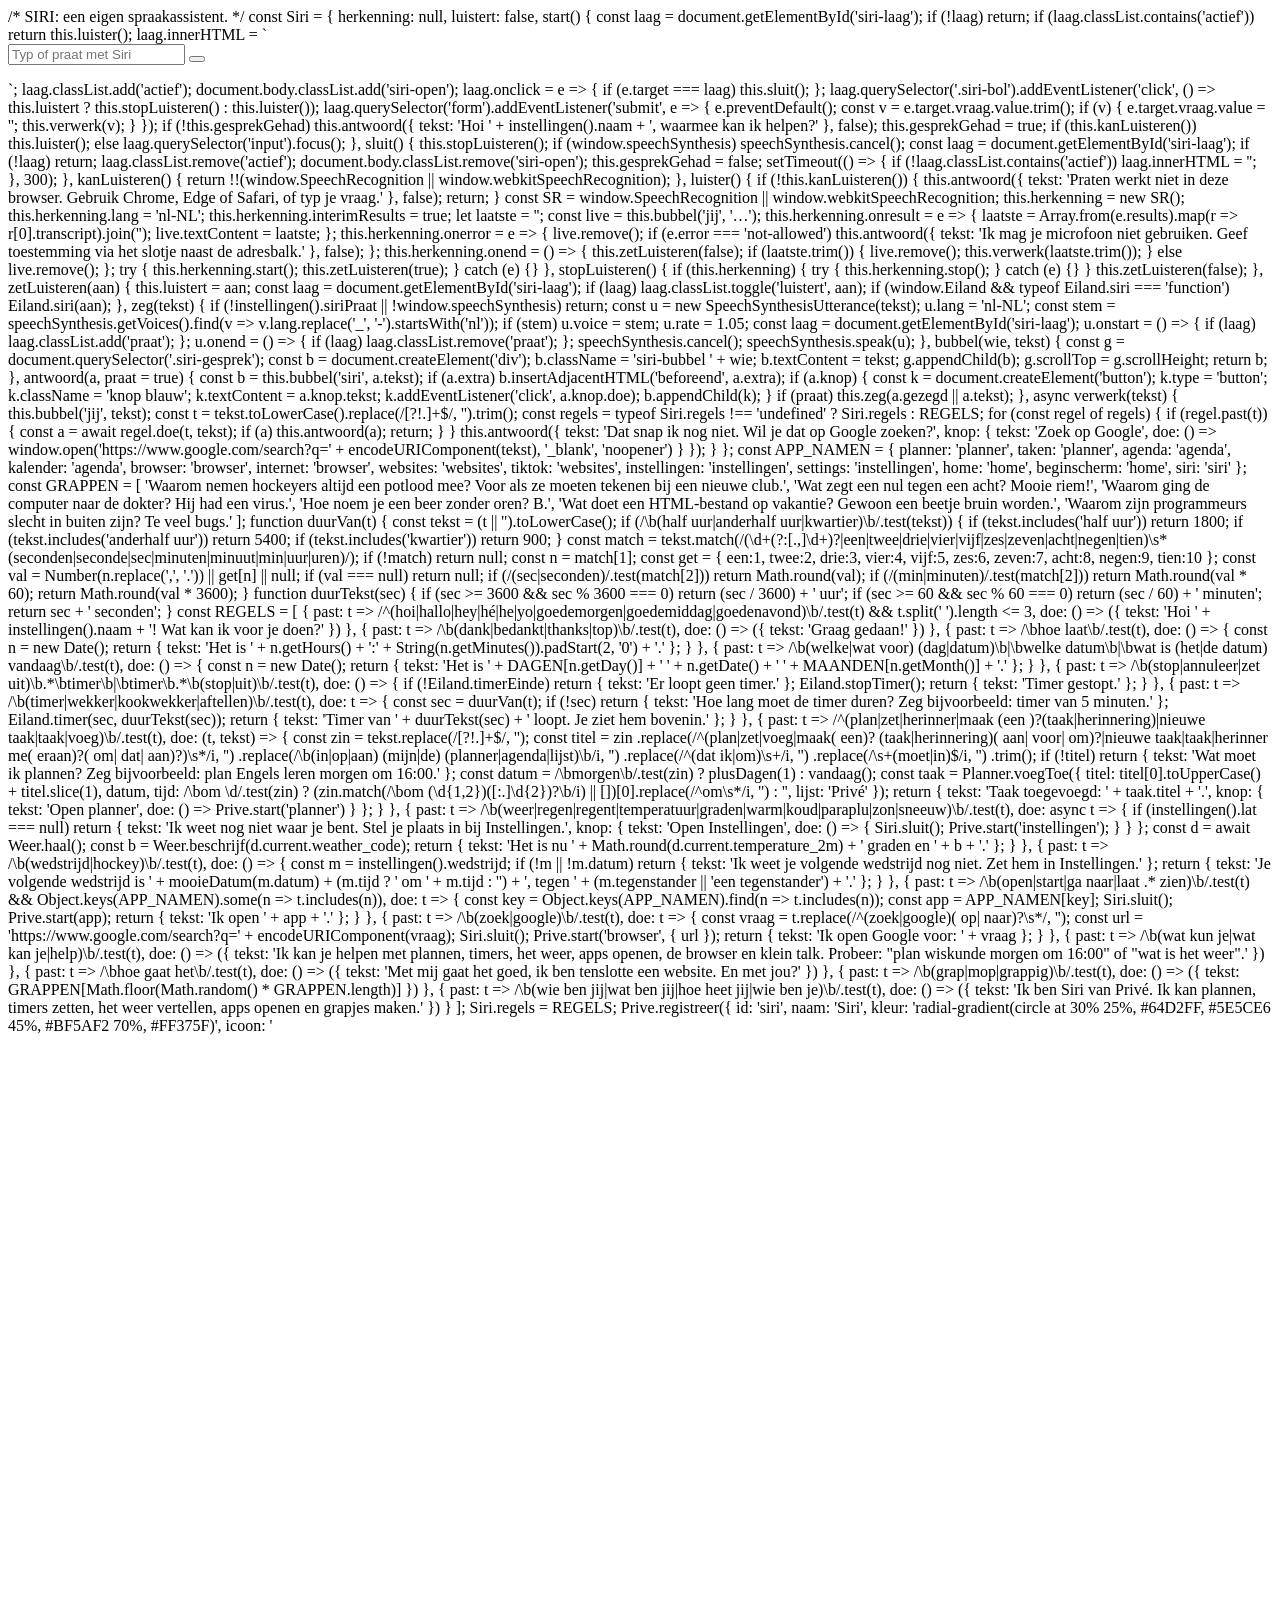
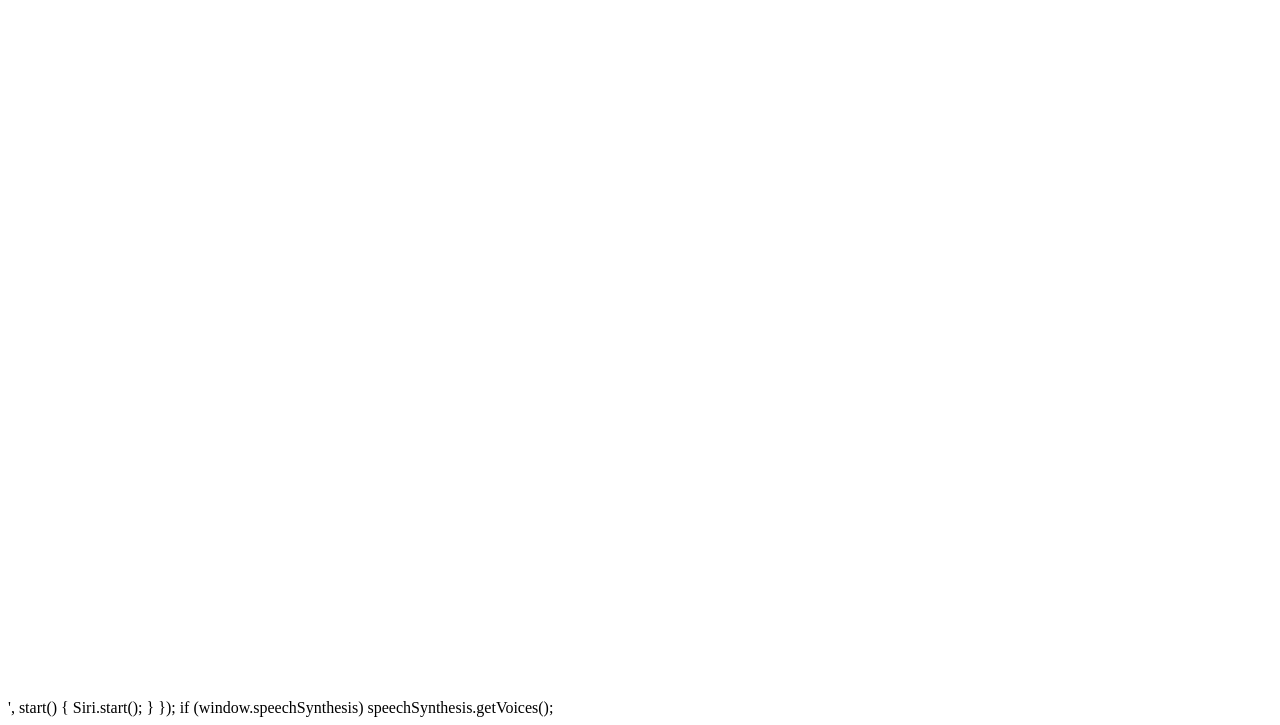
<file: index.html>
/* SIRI: een eigen spraakassistent. */
const Siri = {
  herkenning: null,
  luistert: false,

  start() {
    const laag = document.getElementById('siri-laag');
    if (!laag) return;
    if (laag.classList.contains('actief')) return this.luister();

    laag.innerHTML = `
      <div class="siri-rand"></div>
      <div class="siri-paneel">
        <div class="siri-gesprek" aria-live="polite"></div>
        <form class="siri-invoer">
          <input name="vraag" placeholder="Typ of praat met Siri" autocomplete="off">
          <button type="button" class="siri-bol" aria-label="Praat met Siri"><span></span><span></span><span></span></button>
        </form>
      </div>`;

    laag.classList.add('actief');
    document.body.classList.add('siri-open');

    laag.onclick = e => { if (e.target === laag) this.sluit(); };
    laag.querySelector('.siri-bol').addEventListener('click', () => this.luistert ? this.stopLuisteren() : this.luister());
    laag.querySelector('form').addEventListener('submit', e => {
      e.preventDefault();
      const v = e.target.vraag.value.trim();
      if (v) { e.target.vraag.value = ''; this.verwerk(v); }
    });

    if (!this.gesprekGehad) this.antwoord({ tekst: 'Hoi ' + instellingen().naam + ', waarmee kan ik helpen?' }, false);
    this.gesprekGehad = true;

    if (this.kanLuisteren()) this.luister();
    else laag.querySelector('input').focus();
  },

  sluit() {
    this.stopLuisteren();
    if (window.speechSynthesis) speechSynthesis.cancel();
    const laag = document.getElementById('siri-laag');
    if (!laag) return;
    laag.classList.remove('actief');
    document.body.classList.remove('siri-open');
    this.gesprekGehad = false;
    setTimeout(() => { if (!laag.classList.contains('actief')) laag.innerHTML = ''; }, 300);
  },

  kanLuisteren() {
    return !!(window.SpeechRecognition || window.webkitSpeechRecognition);
  },

  luister() {
    if (!this.kanLuisteren()) {
      this.antwoord({ tekst: 'Praten werkt niet in deze browser. Gebruik Chrome, Edge of Safari, of typ je vraag.' }, false);
      return;
    }

    const SR = window.SpeechRecognition || window.webkitSpeechRecognition;
    this.herkenning = new SR();
    this.herkenning.lang = 'nl-NL';
    this.herkenning.interimResults = true;

    let laatste = '';
    const live = this.bubbel('jij', '…');
    this.herkenning.onresult = e => {
      laatste = Array.from(e.results).map(r => r[0].transcript).join('');
      live.textContent = laatste;
    };
    this.herkenning.onerror = e => {
      live.remove();
      if (e.error === 'not-allowed') this.antwoord({ tekst: 'Ik mag je microfoon niet gebruiken. Geef toestemming via het slotje naast de adresbalk.' }, false);
    };
    this.herkenning.onend = () => {
      this.zetLuisteren(false);
      if (laatste.trim()) { live.remove(); this.verwerk(laatste.trim()); }
      else live.remove();
    };

    try {
      this.herkenning.start();
      this.zetLuisteren(true);
    } catch (e) {}
  },

  stopLuisteren() {
    if (this.herkenning) {
      try { this.herkenning.stop(); } catch (e) {}
    }
    this.zetLuisteren(false);
  },

  zetLuisteren(aan) {
    this.luistert = aan;
    const laag = document.getElementById('siri-laag');
    if (laag) laag.classList.toggle('luistert', aan);
    if (window.Eiland && typeof Eiland.siri === 'function') Eiland.siri(aan);
  },

  zeg(tekst) {
    if (!instellingen().siriPraat || !window.speechSynthesis) return;
    const u = new SpeechSynthesisUtterance(tekst);
    u.lang = 'nl-NL';
    const stem = speechSynthesis.getVoices().find(v => v.lang.replace('_', '-').startsWith('nl'));
    if (stem) u.voice = stem;
    u.rate = 1.05;
    const laag = document.getElementById('siri-laag');
    u.onstart = () => { if (laag) laag.classList.add('praat'); };
    u.onend = () => { if (laag) laag.classList.remove('praat'); };
    speechSynthesis.cancel();
    speechSynthesis.speak(u);
  },

  bubbel(wie, tekst) {
    const g = document.querySelector('.siri-gesprek');
    const b = document.createElement('div');
    b.className = 'siri-bubbel ' + wie;
    b.textContent = tekst;
    g.appendChild(b);
    g.scrollTop = g.scrollHeight;
    return b;
  },

  antwoord(a, praat = true) {
    const b = this.bubbel('siri', a.tekst);
    if (a.extra) b.insertAdjacentHTML('beforeend', a.extra);
    if (a.knop) {
      const k = document.createElement('button');
      k.type = 'button';
      k.className = 'knop blauw';
      k.textContent = a.knop.tekst;
      k.addEventListener('click', a.knop.doe);
      b.appendChild(k);
    }
    if (praat) this.zeg(a.gezegd || a.tekst);
  },

  async verwerk(tekst) {
    this.bubbel('jij', tekst);
    const t = tekst.toLowerCase().replace(/[?!.]+$/, '').trim();
    const regels = typeof Siri.regels !== 'undefined' ? Siri.regels : REGELS;
    for (const regel of regels) {
      if (regel.past(t)) {
        const a = await regel.doe(t, tekst);
        if (a) this.antwoord(a);
        return;
      }
    }
    this.antwoord({
      tekst: 'Dat snap ik nog niet. Wil je dat op Google zoeken?',
      knop: { tekst: 'Zoek op Google', doe: () => window.open('https://www.google.com/search?q=' + encodeURIComponent(tekst), '_blank', 'noopener') }
    });
  }
};

const APP_NAMEN = {
  planner: 'planner', taken: 'planner', agenda: 'agenda', kalender: 'agenda', browser: 'browser', internet: 'browser',
  websites: 'websites', tiktok: 'websites', instellingen: 'instellingen', settings: 'instellingen', home: 'home', beginscherm: 'home', siri: 'siri'
};

const GRAPPEN = [
  'Waarom nemen hockeyers altijd een potlood mee? Voor als ze moeten tekenen bij een nieuwe club.',
  'Wat zegt een nul tegen een acht? Mooie riem!',
  'Waarom ging de computer naar de dokter? Hij had een virus.',
  'Hoe noem je een beer zonder oren? B.',
  'Wat doet een HTML-bestand op vakantie? Gewoon een beetje <body> bruin worden.',
  'Waarom zijn programmeurs slecht in buiten zijn? Te veel bugs.'
];

function duurVan(t) {
  const tekst = (t || '').toLowerCase();
  if (/\b(half uur|anderhalf uur|kwartier)\b/.test(tekst)) {
    if (tekst.includes('half uur')) return 1800;
    if (tekst.includes('anderhalf uur')) return 5400;
    if (tekst.includes('kwartier')) return 900;
  }
  const match = tekst.match(/(\d+(?:[.,]\d+)?|een|twee|drie|vier|vijf|zes|zeven|acht|negen|tien)\s*(seconden|seconde|sec|minuten|minuut|min|uur|uren)/);
  if (!match) return null;
  const n = match[1];
  const get = { een:1, twee:2, drie:3, vier:4, vijf:5, zes:6, zeven:7, acht:8, negen:9, tien:10 };
  const val = Number(n.replace(',', '.')) || get[n] || null;
  if (val === null) return null;
  if (/(sec|seconden)/.test(match[2])) return Math.round(val);
  if (/(min|minuten)/.test(match[2])) return Math.round(val * 60);
  return Math.round(val * 3600);
}

function duurTekst(sec) {
  if (sec >= 3600 && sec % 3600 === 0) return (sec / 3600) + ' uur';
  if (sec >= 60 && sec % 60 === 0) return (sec / 60) + ' minuten';
  return sec + ' seconden';
}

const REGELS = [
  {
    past: t => /^(hoi|hallo|hey|hé|he|yo|goedemorgen|goedemiddag|goedenavond)\b/.test(t) && t.split(' ').length <= 3,
    doe: () => ({ tekst: 'Hoi ' + instellingen().naam + '! Wat kan ik voor je doen?' })
  },
  {
    past: t => /\b(dank|bedankt|thanks|top)\b/.test(t),
    doe: () => ({ tekst: 'Graag gedaan!' })
  },
  {
    past: t => /\bhoe laat\b/.test(t),
    doe: () => { const n = new Date(); return { tekst: 'Het is ' + n.getHours() + ':' + String(n.getMinutes()).padStart(2, '0') + '.' }; }
  },
  {
    past: t => /\b(welke|wat voor) (dag|datum)\b|\bwelke datum\b|\bwat is (het|de datum) vandaag\b/.test(t),
    doe: () => { const n = new Date(); return { tekst: 'Het is ' + DAGEN[n.getDay()] + ' ' + n.getDate() + ' ' + MAANDEN[n.getMonth()] + '.' }; }
  },
  {
    past: t => /\b(stop|annuleer|zet uit)\b.*\btimer\b|\btimer\b.*\b(stop|uit)\b/.test(t),
    doe: () => { if (!Eiland.timerEinde) return { tekst: 'Er loopt geen timer.' }; Eiland.stopTimer(); return { tekst: 'Timer gestopt.' }; }
  },
  {
    past: t => /\b(timer|wekker|kookwekker|aftellen)\b/.test(t),
    doe: t => {
      const sec = duurVan(t);
      if (!sec) return { tekst: 'Hoe lang moet de timer duren? Zeg bijvoorbeeld: timer van 5 minuten.' };
      Eiland.timer(sec, duurTekst(sec));
      return { tekst: 'Timer van ' + duurTekst(sec) + ' loopt. Je ziet hem bovenin.' };
    }
  },
  {
    past: t => /^(plan|zet|herinner|maak (een )?(taak|herinnering)|nieuwe taak|taak|voeg)\b/.test(t),
    doe: (t, tekst) => {
      const zin = tekst.replace(/[?!.]+$/, '');
      const titel = zin
        .replace(/^(plan|zet|voeg|maak( een)? (taak|herinnering)( aan| voor| om)?|nieuwe taak|taak|herinner me( eraan)?( om| dat| aan)?)\s*/i, '')
        .replace(/\b(in|op|aan) (mijn|de) (planner|agenda|lijst)\b/i, '')
        .replace(/^(dat ik|om)\s+/i, '')
        .replace(/\s+(moet|in)$/i, '')
        .trim();
      if (!titel) return { tekst: 'Wat moet ik plannen? Zeg bijvoorbeeld: plan Engels leren morgen om 16:00.' };
      const datum = /\bmorgen\b/.test(zin) ? plusDagen(1) : vandaag();
      const taak = Planner.voegToe({ titel: titel[0].toUpperCase() + titel.slice(1), datum, tijd: /\bom \d/.test(zin) ? (zin.match(/\bom (\d{1,2})([:.]\d{2})?\b/i) || [])[0].replace(/^om\s*/i, '') : '', lijst: 'Privé' });
      return { tekst: 'Taak toegevoegd: ' + taak.titel + '.', knop: { tekst: 'Open planner', doe: () => Prive.start('planner') } };
    }
  },
  {
    past: t => /\b(weer|regen|regent|temperatuur|graden|warm|koud|paraplu|zon|sneeuw)\b/.test(t),
    doe: async t => {
      if (instellingen().lat === null) return { tekst: 'Ik weet nog niet waar je bent. Stel je plaats in bij Instellingen.', knop: { tekst: 'Open Instellingen', doe: () => { Siri.sluit(); Prive.start('instellingen'); } } };
      const d = await Weer.haal();
      const b = Weer.beschrijf(d.current.weather_code);
      return { tekst: 'Het is nu ' + Math.round(d.current.temperature_2m) + ' graden en ' + b + '.' };
    }
  },
  {
    past: t => /\b(wedstrijd|hockey)\b/.test(t),
    doe: () => {
      const m = instellingen().wedstrijd;
      if (!m || !m.datum) return { tekst: 'Ik weet je volgende wedstrijd nog niet. Zet hem in Instellingen.' };
      return { tekst: 'Je volgende wedstrijd is ' + mooieDatum(m.datum) + (m.tijd ? ' om ' + m.tijd : '') + ', tegen ' + (m.tegenstander || 'een tegenstander') + '.' };
    }
  },
  {
    past: t => /\b(open|start|ga naar|laat .* zien)\b/.test(t) && Object.keys(APP_NAMEN).some(n => t.includes(n)),
    doe: t => {
      const key = Object.keys(APP_NAMEN).find(n => t.includes(n));
      const app = APP_NAMEN[key];
      Siri.sluit();
      Prive.start(app);
      return { tekst: 'Ik open ' + app + '.' };
    }
  },
  {
    past: t => /\b(zoek|google)\b/.test(t),
    doe: t => {
      const vraag = t.replace(/^(zoek|google)( op| naar)?\s*/, '');
      const url = 'https://www.google.com/search?q=' + encodeURIComponent(vraag);
      Siri.sluit();
      Prive.start('browser', { url });
      return { tekst: 'Ik open Google voor: ' + vraag };
    }
  },
  {
    past: t => /\b(wat kun je|wat kan je|help)\b/.test(t),
    doe: () => ({ tekst: 'Ik kan je helpen met plannen, timers, het weer, apps openen, de browser en klein talk. Probeer: "plan wiskunde morgen om 16:00" of "wat is het weer".' })
  },
  {
    past: t => /\bhoe gaat het\b/.test(t),
    doe: () => ({ tekst: 'Met mij gaat het goed, ik ben tenslotte een website. En met jou?' })
  },
  {
    past: t => /\b(grap|mop|grappig)\b/.test(t),
    doe: () => ({ tekst: GRAPPEN[Math.floor(Math.random() * GRAPPEN.length)] })
  },
  {
    past: t => /\b(wie ben jij|wat ben jij|hoe heet jij|wie ben je)\b/.test(t),
    doe: () => ({ tekst: 'Ik ben Siri van Privé. Ik kan plannen, timers zetten, het weer vertellen, apps openen en grapjes maken.' })
  }
];

Siri.regels = REGELS;

Prive.registreer({
  id: 'siri',
  naam: 'Siri',
  kleur: 'radial-gradient(circle at 30% 25%, #64D2FF, #5E5CE6 45%, #BF5AF2 70%, #FF375F)',
  icoon: '<svg viewBox="0 0 24 24" fill="none" stroke="#fff" stroke-width="1.6" stroke-linecap="round"><path d="M4 12c1.5-4 3-4 4.5 0s3 4 4.5 0 3-4 4.5 0 1.8 2.5 2.5 1.5"/><path d="M5.5 12c1-2 2.2-2.5 3.5-2.5s2.5.5 3.5 2.5"/><circle cx="12" cy="12" r="3"/></svg>',
  start() { Siri.start(); }
});

if (window.speechSynthesis) speechSynthesis.getVoices();
</file>
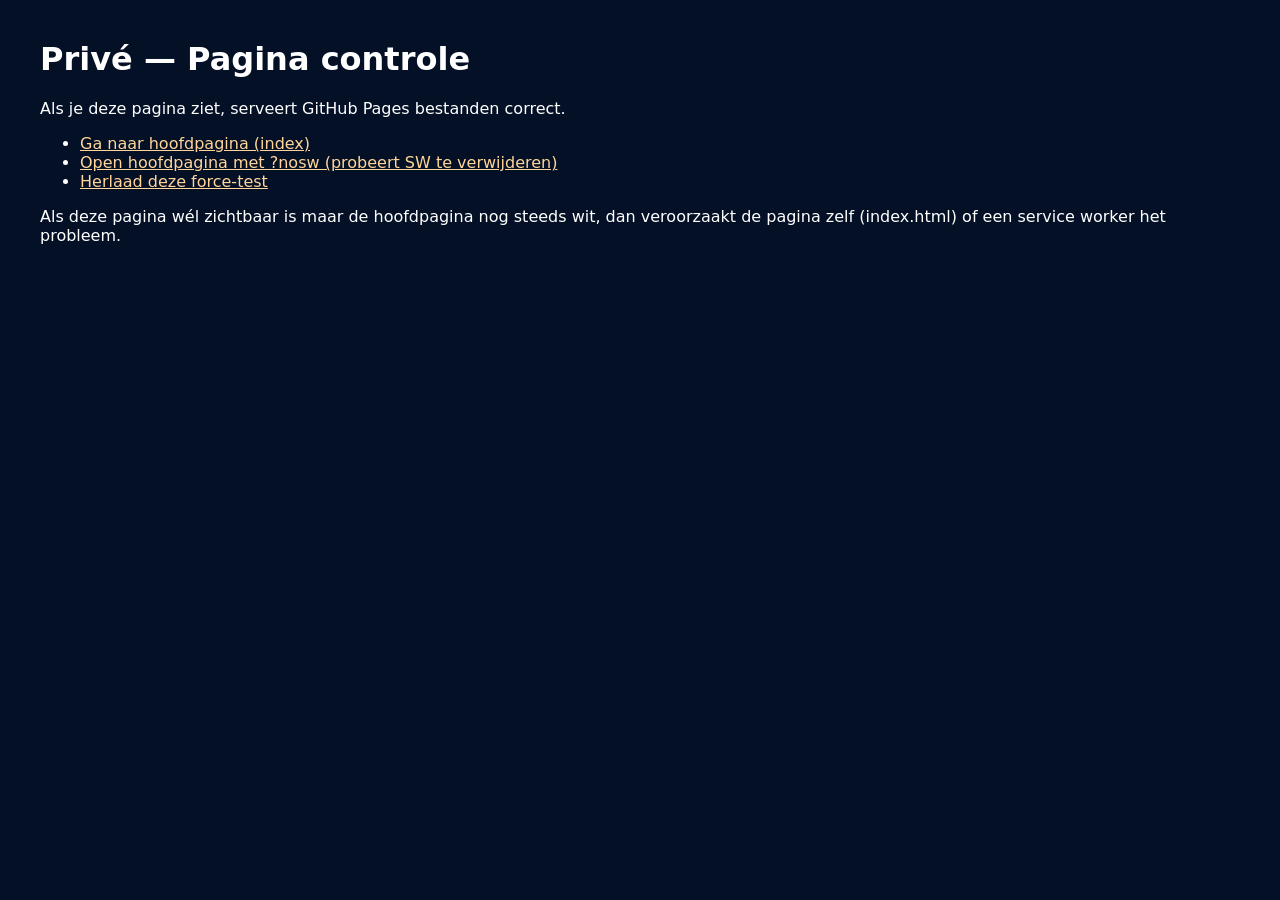
<file: force.html>
<!doctype html>
<html lang="nl">
<head>
  <meta charset="utf-8">
  <meta name="viewport" content="width=device-width,initial-scale=1">
  <title>Privé — Force Test</title>
  <style>body{font-family:system-ui,-apple-system,Inter,Arial;margin:40px;background:#031026;color:#fff}a{color:#FFD59A}</style>
</head>
<body>
  <h1>Privé — Pagina controle</h1>
  <p>Als je deze pagina ziet, serveert GitHub Pages bestanden correct.</p>
  <ul>
    <li><a href="/priv-/">Ga naar hoofdpagina (index)</a></li>
    <li><a href="/priv-/?nosw">Open hoofdpagina met ?nosw (probeert SW te verwijderen)</a></li>
    <li><a href="/priv-/force.html">Herlaad deze force-test</a></li>
  </ul>
  <p>Als deze pagina wél zichtbaar is maar de hoofdpagina nog steeds wit, dan veroorzaakt de pagina zelf (index.html) of een service worker het probleem.</p>
</body>
</html>
</file>
